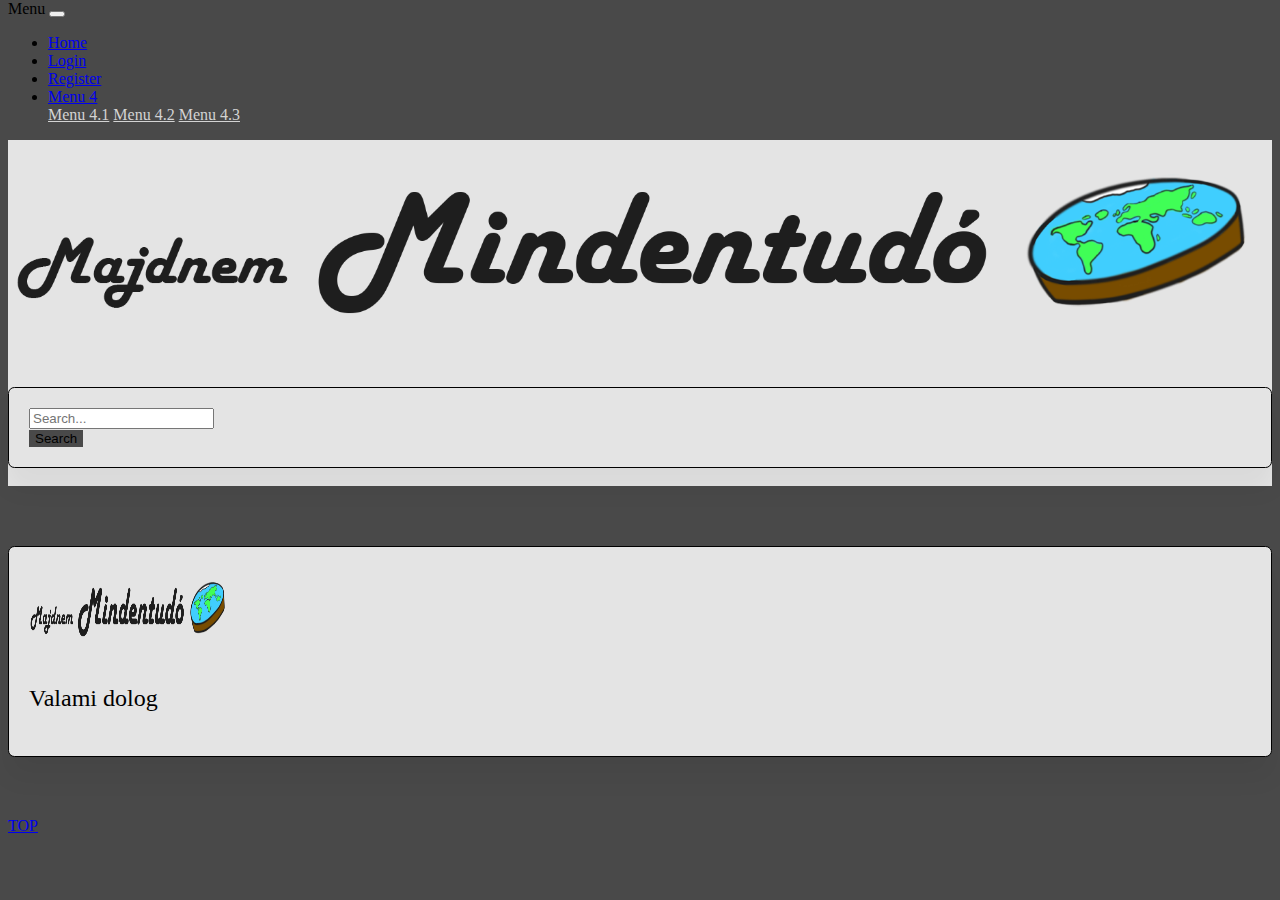
<file: html/guest/index.html>
<!DOCTYPE html>
<html lang="hu-HU">
  <head>
    <meta charset="utf-8" />
    <meta name="viewport" content="width=device-width, initial-scale=1.0" />
    <title>Mindentudó</title>
    <link
      rel="stylesheet"
      href="https://stackpath.bootstrapcdn.com/bootstrap/5.0.0-alpha1/css/bootstrap.min.css"
      integrity="sha384-r4NyP46KrjDleawBgD5tp8Y7UzmLA05oM1iAEQ17CSuDqnUK2+k9luXQOfXJCJ4I"
      crossorigin="anonymous"
    />
    <link rel="stylesheet" href="../../css/css.css" />
  </head>

  <body>
    <!-- A top navigációs menü. -->
    <nav class="navbar navbar-expand-sm navbar-dark sticky-top">
      <span class="navbar-text p-2 text-white">Menu</span>
      <button
        class="navbar-toggler"
        type="button"
        data-toggle="collapse"
        data-target="#collapsibleNavbar"
      >
        <span class="navbar-toggler-icon"></span>
      </button>
      <div class="collapse navbar-collapse" id="collapsibleNavbar">
        <ul class="navbar-nav">
          <!-- A navigációs menü 1. opciója. -->
          <li class="nav-item">
            <a class="nav-link" href="index.html">Home</a>
          </li>
          <!-- A navigációs menü 2. opciója. -->
          <li class="nav-item">
            <a class="nav-link" href="login.html">Login</a>
          </li>
          <!-- A navigációs menü 3. opciója. -->
          <li class="nav-item">
            <a class="nav-link" href="Register.html">Register</a>
          </li>
          <!-- A navigációs menü 3. opciója. -->
          <li class="nav-item dropdown">
            <a
              class="nav-link dropdown-toggle"
              href="#"
              id="navbardrop"
              data-toggle="dropdown"
              >Menu 4</a
            >
            <div class="dropdown-menu">
              <a class="dropdown-item" href="#">Menu 4.1</a>
              <a class="dropdown-item" href="#">Menu 4.2</a>
              <a class="dropdown-item" href="#">Menu 4.3</a>
            </div>
          </li>
        </ul>
      </div>
    </nav>

    <div class="container-fluid top">
      <div class="row">
        <div class="col-sm-12 col-lg-12 order-lg-2 order-sm-2">
          <img src="../../src/logo.png" id="logo" />
        </div>
        <div class="col-sm-12 col-lg order-lg-1 order-sm-1"></div>
        <div class="col-sm-12 col-lg order-lg-3 order-sm-3"></div>
      </div>
      <br />
      <div class="row justify-content-center">
        <div class="col-12 col-md-10 col-lg-8">
          <form class="card card-sm">
            <div class="card-body row no-gutters align-items-center">
              <div class="col-auto">
                <i class="fas fa-search h4 text-body"></i>
              </div>
              <div class="col">
                <input
                  class="form-control form-control-lg form-control-borderless"
                  type="search"
                  placeholder="Search..."
                  id="src_bar"
                />
              </div>
              <div class="col-auto">
                <button
                  class="btn btn-lg btn-success"
                  id="btn_src"
                  type="submit"
                >
                  Search
                </button>
              </div>
            </div>
          </form>
        </div>
      </div>
      <br />
    </div>

    <section class="py-6 bg-light-primary">
      <div class="container">
        <div
          class="row row-cols-lg-3 row-cols-md-2 row-cols-1 text-center justify-content-center px-xl-6 aos-init aos-animate"
          data-aos="fade-up"
        >
          <!-- Cards -->
          <div class="col my-3">
            <a class="card border-hover-primary hover-scale" href="topic.html">
              <div class="card-body">
                <div class="text-primary mb-5">
                  <img src="../../src/logo.png" width="200" height="90" />
                </div>
                <div class="font-weight-bold topic-title mb-3">
                  <p>Valami dolog</p>
                </div>
              </div>
            </a>
          </div>
          <!-- Cards -->
        </div>
      </div>
    </section>

    <nav
      class="navbar navbar-expand-sm navbar-dark fixed-bottom justify-content-end"
    >
      <a class="navbar-brand" href="#top">TOP</a>
    </nav>

    <script
      src="https://cdn.jsdelivr.net/npm/popper.js@1.16.0/dist/umd/popper.min.js"
      integrity="sha384-Q6E9RHvbIyZFJoft+2mJbHaEWldlvI9IOYy5n3zV9zzTtmI3UksdQRVvoxMfooAo"
      crossorigin="anonymous"
    ></script>
    <script
      src="https://stackpath.bootstrapcdn.com/bootstrap/5.0.0-alpha1/js/bootstrap.min.js"
      integrity="sha384-oesi62hOLfzrys4LxRF63OJCXdXDipiYWBnvTl9Y9/TRlw5xlKIEHpNyvvDShgf/"
      crossorigin="anonymous"
    ></script>
  </body>
</html>
</file>
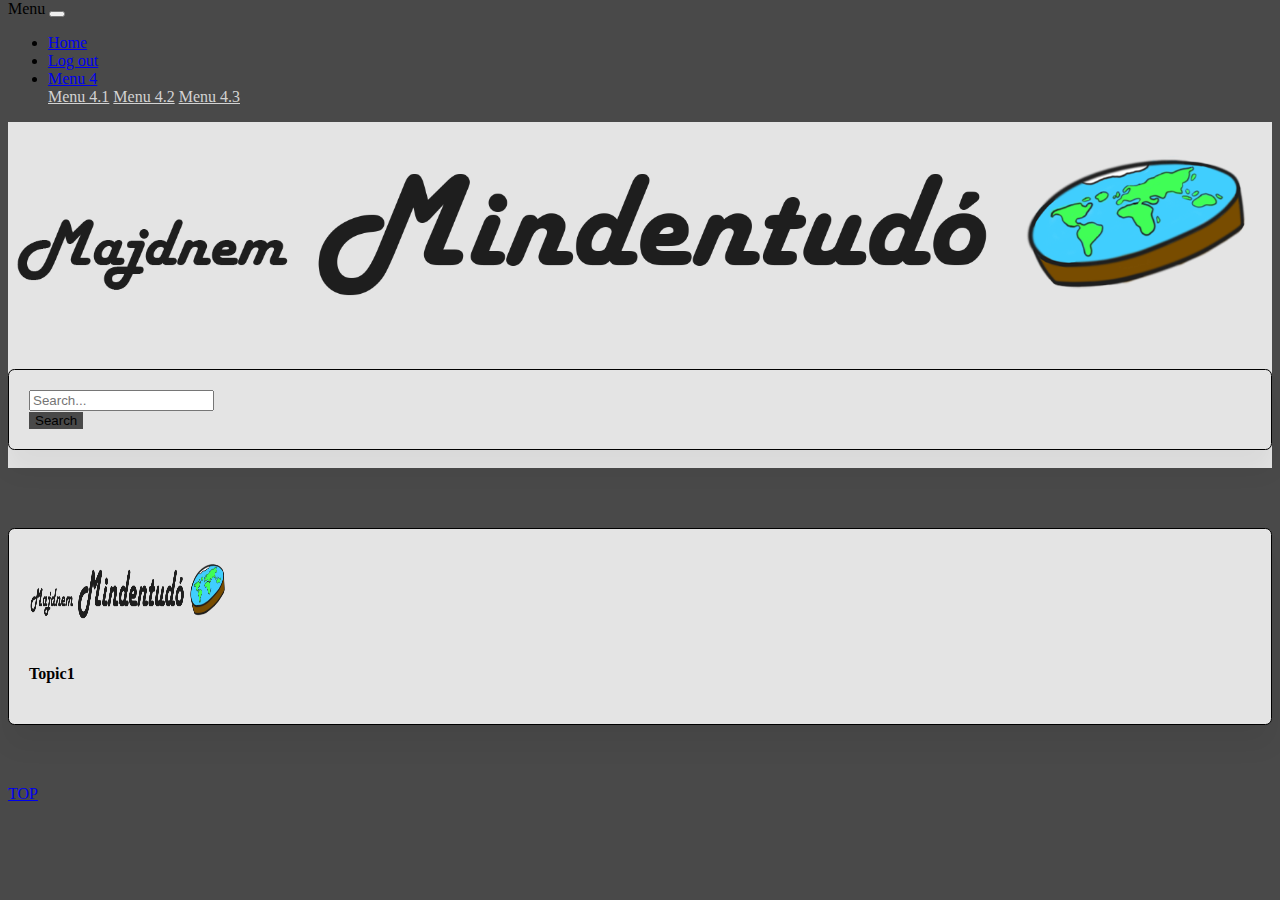
<file: html/user/index.html>
<!DOCTYPE html>
<html lang="hu-HU">
  <head>
    <meta charset="utf-8" />
    <meta name="viewport" content="width=device-width, initial-scale=1.0" />
    <title>Mindentudó</title>
    <link
      rel="stylesheet"
      href="https://stackpath.bootstrapcdn.com/bootstrap/5.0.0-alpha1/css/bootstrap.min.css"
      integrity="sha384-r4NyP46KrjDleawBgD5tp8Y7UzmLA05oM1iAEQ17CSuDqnUK2+k9luXQOfXJCJ4I"
      crossorigin="anonymous"
    />
    <link rel="stylesheet" href="../../css/css.css" />
  </head>

  <body>
    <!-- A top navigációs menü. -->
    <nav class="navbar navbar-expand-sm navbar-dark sticky-top">
      <span class="navbar-text p-2 text-white">Menu</span>
      <button
        class="navbar-toggler"
        type="button"
        data-toggle="collapse"
        data-target="#collapsibleNavbar"
      >
        <span class="navbar-toggler-icon"></span>
      </button>
      <div class="collapse navbar-collapse" id="collapsibleNavbar">
        <ul class="navbar-nav">
          <!-- A navigációs menü 1. opciója. -->
          <li class="nav-item">
            <a class="nav-link" href="index.html">Home</a>
          </li>
          <!-- A navigációs menü 2. opciója. -->
          <li class="nav-item">
            <a class="nav-link" href="../guest/login.html">Log out</a>
          </li>
          <!-- A navigációs menü 3. opciója. -->
          <li class="nav-item dropdown">
            <a
              class="nav-link dropdown-toggle"
              href="#"
              id="navbardrop"
              data-toggle="dropdown"
              >Menu 4</a
            >
            <div class="dropdown-menu">
              <a class="dropdown-item" href="#">Menu 4.1</a>
              <a class="dropdown-item" href="#">Menu 4.2</a>
              <a class="dropdown-item" href="#">Menu 4.3</a>
            </div>
          </li>
        </ul>
      </div>
    </nav>

    <div class="container-fluid top">
      <div class="row">
        <div class="col-sm-12 col-lg-12 order-lg-2 order-sm-2">
          <img src="../../src/logo.png" id="logo" />
        </div>
        <div class="col-sm-12 col-lg order-lg-1 order-sm-1"></div>
        <div class="col-sm-12 col-lg order-lg-3 order-sm-3"></div>
      </div>
      <br />
      <div class="row justify-content-center">
        <div class="col-12 col-md-10 col-lg-8">
          <form class="card card-sm">
            <div class="card-body row no-gutters align-items-center">
              <div class="col-auto">
                <i class="fas fa-search h4 text-body"></i>
              </div>
              <div class="col">
                <input
                  class="form-control form-control-lg form-control-borderless"
                  type="search"
                  placeholder="Search..."
                  id="src_bar"
                />
              </div>
              <div class="col-auto">
                <button
                  class="btn btn-lg btn-success"
                  id="btn_src"
                  type="submit"
                >
                  Search
                </button>
              </div>
            </div>
          </form>
        </div>
      </div>
      <br />
    </div>

    <section class="py-6 bg-light-primary">
      <div class="container">
        <div
          class="row row-cols-lg-3 row-cols-md-2 row-cols-1 text-center justify-content-center px-xl-6 aos-init aos-animate"
          data-aos="fade-up"
        >
          <!-- Cards -->
          <div class="col my-3">
            <div class="card border-hover-primary hover-scale">
              <div class="card-body">
                <div class="text-primary mb-5">
                  <img src="../../src/logo.png" width="200" height="90" />
                </div>
                <h4 class="font-weight-bold mb-3">Topic1</h4>
              </div>
            </div>
          </div>
          <!-- Cards -->
        </div>
      </div>
    </section>

    <nav
      class="navbar navbar-expand-sm navbar-dark fixed-bottom justify-content-end"
    >
      <a class="navbar-brand" href="#top">TOP</a>
    </nav>

    <script
      src="https://cdn.jsdelivr.net/npm/popper.js@1.16.0/dist/umd/popper.min.js"
      integrity="sha384-Q6E9RHvbIyZFJoft+2mJbHaEWldlvI9IOYy5n3zV9zzTtmI3UksdQRVvoxMfooAo"
      crossorigin="anonymous"
    ></script>
    <script
      src="https://stackpath.bootstrapcdn.com/bootstrap/5.0.0-alpha1/js/bootstrap.min.js"
      integrity="sha384-oesi62hOLfzrys4LxRF63OJCXdXDipiYWBnvTl9Y9/TRlw5xlKIEHpNyvvDShgf/"
      crossorigin="anonymous"
    ></script>
  </body>
</html>
</file>
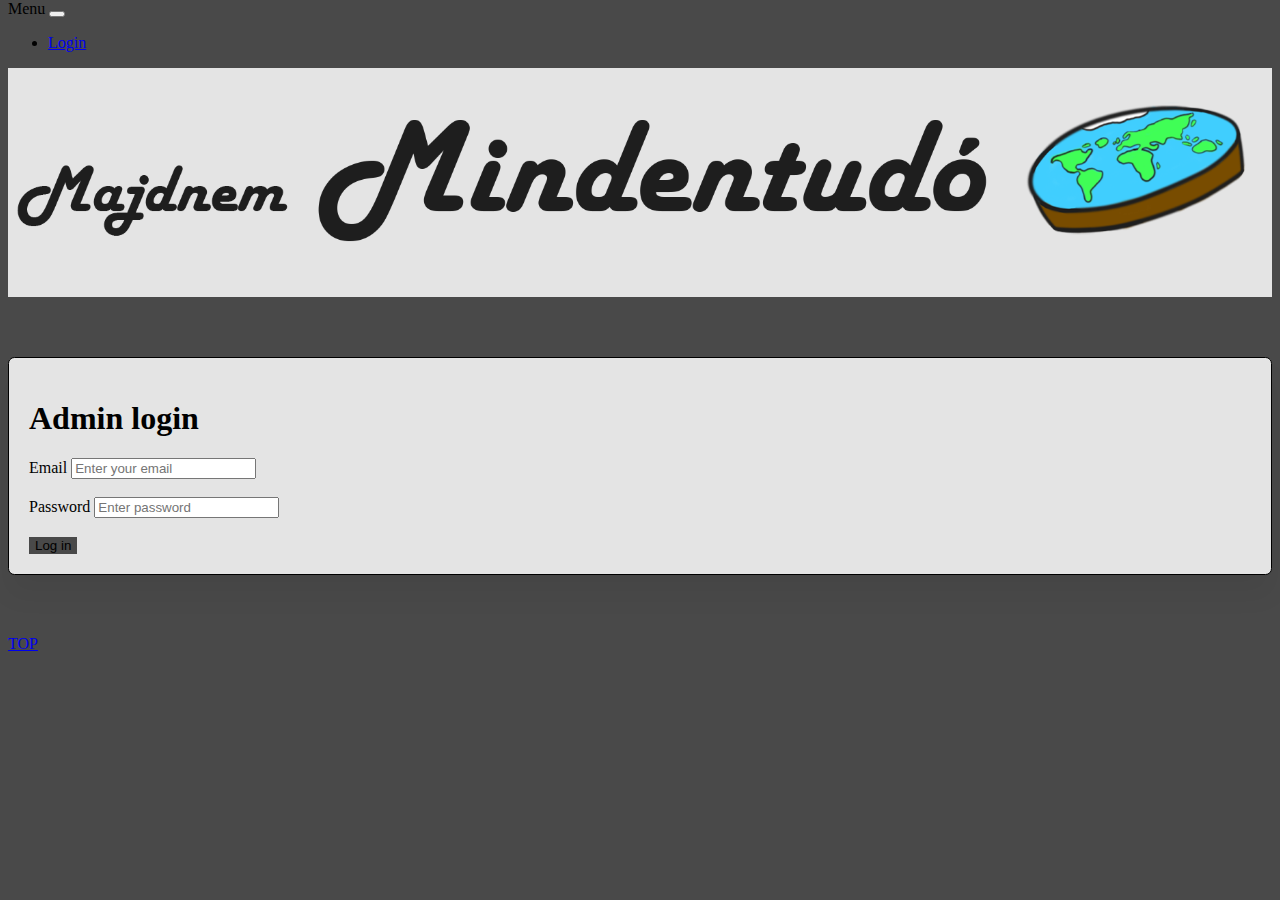
<file: html/admin/login.html>
<!DOCTYPE html>
<html lang="hu-HU">
  <head>
    <meta charset="utf-8" />
    <meta name="viewport" content="width=device-width, initial-scale=1.0" />
    <title>Mindentudó</title>
    <link
      rel="stylesheet"
      href="https://stackpath.bootstrapcdn.com/bootstrap/5.0.0-alpha1/css/bootstrap.min.css"
      integrity="sha384-r4NyP46KrjDleawBgD5tp8Y7UzmLA05oM1iAEQ17CSuDqnUK2+k9luXQOfXJCJ4I"
      crossorigin="anonymous"
    />
    <link rel="stylesheet" href="../../css/css.css" />
  </head>

  <body>
    <!-- A top navigációs menü. -->
    <nav class="navbar navbar-expand-sm navbar-dark sticky-top">
      <span class="navbar-text p-2 text-white">Menu</span>
      <button
        class="navbar-toggler"
        type="button"
        data-toggle="collapse"
        data-target="#collapsibleNavbar"
      >
        <span class="navbar-toggler-icon"></span>
      </button>
      <div class="collapse navbar-collapse" id="collapsibleNavbar">
        <ul class="navbar-nav">
          <!-- A navigációs menü 1. opciója. -->
          <li class="nav-item">
            <a class="nav-link" href="login.html">Login</a>
          </li>
        </ul>
      </div>
    </nav>

    <div class="container-fluid top">
      <div class="row">
        <div class="col-sm-12 col-lg-12 order-lg-2 order-sm-2">
          <img src="../../src/logo.png" id="logo" />
        </div>
        <div class="col-sm-12 col-lg order-lg-1 order-sm-1"></div>
        <div class="col-sm-12 col-lg order-lg-3 order-sm-3"></div>
      </div>
    </div>

    <section class="py-6 bg-light-primary">
      <div class="container">
        <div class="container h-100">
          <div class="row h-100">
            <div class="col-sm-10 col-md-8 col-lg-6 mx-auto d-table h-100">
              <div class="d-table-cell align-middle">
                <div class="card">
                  <div class="card-body">
                    <div class="text-center mt-4">
                      <h1 class="h2">Admin login</h1>
                    </div>
                    <div class="m-sm-4">
                      <form>
                        <div class="form-group">
                          <label>Email</label>
                          <input
                            class="form-control form-control-lg"
                            type="email"
                            name="email"
                            placeholder="Enter your email"
                          />
                        </div>
                        <div class="form-group">
                          <br />
                          <label>Password</label>
                          <input
                            class="form-control form-control-lg"
                            type="password"
                            name="password"
                            placeholder="Enter password"
                          />
                        </div>
                        <div class="text-center mt-3">
                          <br />
                          <button
                            type="submit"
                            class="btn btn-lg btn-primary"
                            id="btn_src"
                          >
                            Log in
                          </button>
                        </div>
                      </form>
                    </div>
                  </div>
                </div>
              </div>
            </div>
          </div>
        </div>
      </div>
    </section>

    <nav
      class="navbar navbar-expand-sm navbar-dark fixed-bottom justify-content-end"
    >
      <a class="navbar-brand" href="#top">TOP</a>
    </nav>

    <script
      src="https://cdn.jsdelivr.net/npm/popper.js@1.16.0/dist/umd/popper.min.js"
      integrity="sha384-Q6E9RHvbIyZFJoft+2mJbHaEWldlvI9IOYy5n3zV9zzTtmI3UksdQRVvoxMfooAo"
      crossorigin="anonymous"
    ></script>
    <script
      src="https://stackpath.bootstrapcdn.com/bootstrap/5.0.0-alpha1/js/bootstrap.min.js"
      integrity="sha384-oesi62hOLfzrys4LxRF63OJCXdXDipiYWBnvTl9Y9/TRlw5xlKIEHpNyvvDShgf/"
      crossorigin="anonymous"
    ></script>
  </body>
</html>
</file>
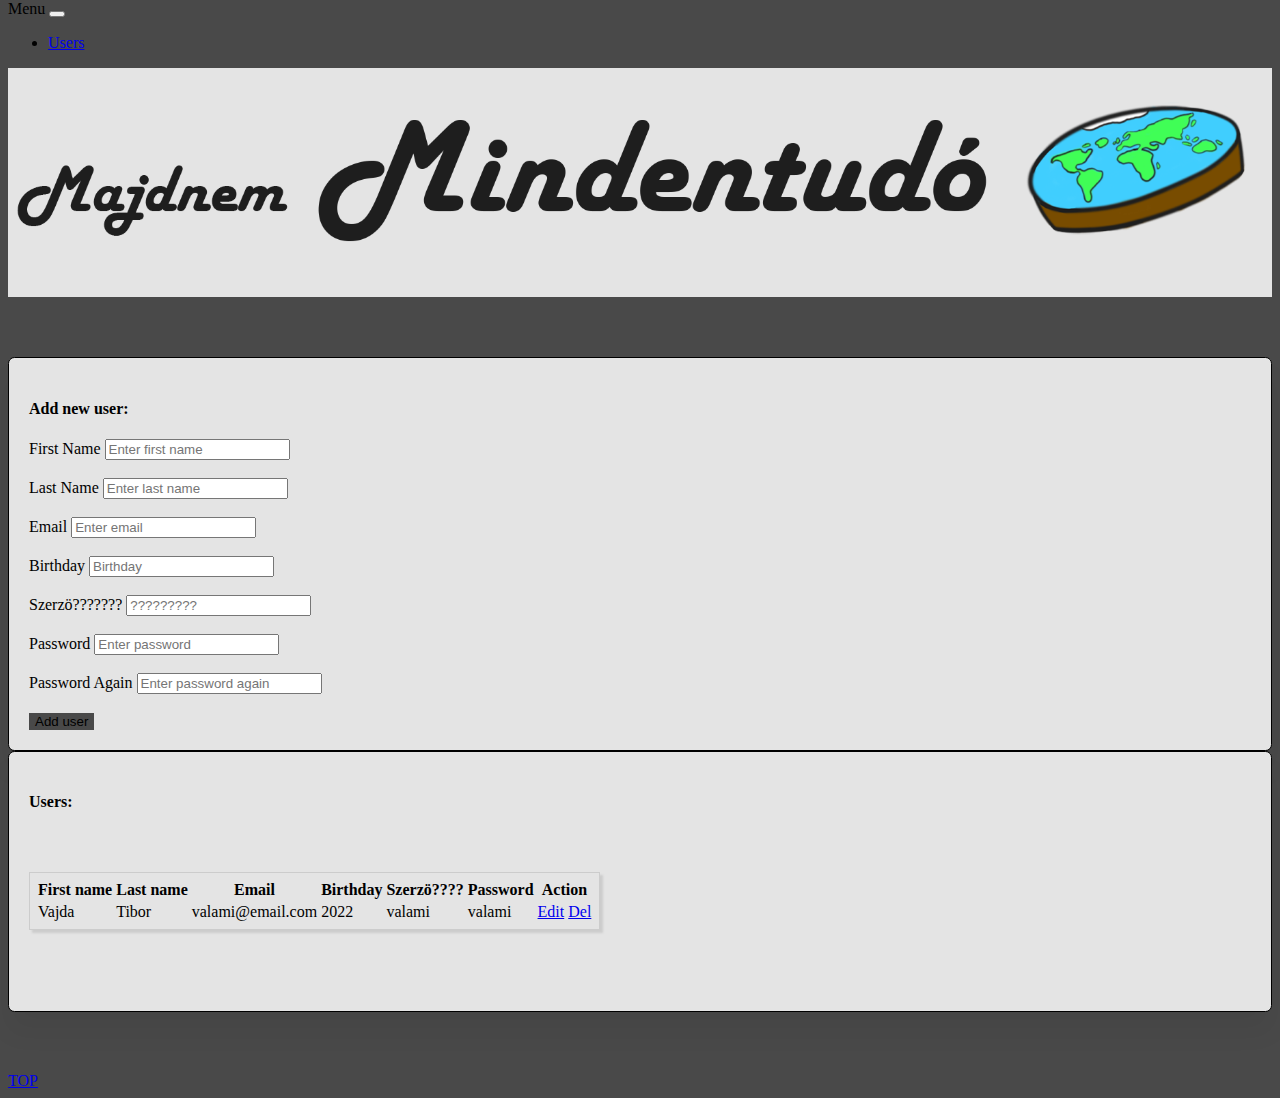
<file: html/admin/user_list.html>
<!DOCTYPE html>
<html lang="hu-HU">
  <head>
    <meta charset="utf-8" />
    <meta name="viewport" content="width=device-width, initial-scale=1.0" />
    <title>Mindentudó</title>
    <link
      rel="stylesheet"
      href="https://stackpath.bootstrapcdn.com/bootstrap/5.0.0-alpha1/css/bootstrap.min.css"
      integrity="sha384-r4NyP46KrjDleawBgD5tp8Y7UzmLA05oM1iAEQ17CSuDqnUK2+k9luXQOfXJCJ4I"
      crossorigin="anonymous"
    />
    <link rel="stylesheet" href="../../css/css.css" />
  </head>

  <body>
    <!-- A top navigációs menü. -->
    <nav class="navbar navbar-expand-sm navbar-dark sticky-top">
      <span class="navbar-text p-2 text-white">Menu</span>
      <button
        class="navbar-toggler"
        type="button"
        data-toggle="collapse"
        data-target="#collapsibleNavbar"
      >
        <span class="navbar-toggler-icon"></span>
      </button>
      <div class="collapse navbar-collapse" id="collapsibleNavbar">
        <ul class="navbar-nav">
          <!-- A navigációs menü 1. opciója. -->
          <li class="nav-item">
            <a class="nav-link" href="user_list.html">Users</a>
          </li>
        </ul>
      </div>
    </nav>

    <div class="container-fluid top">
      <div class="row">
        <div class="col-sm-12 col-lg-12 order-lg-2 order-sm-2">
          <img src="../../src/logo.png" id="logo" />
        </div>
        <div class="col-sm-12 col-lg order-lg-1 order-sm-1"></div>
        <div class="col-sm-12 col-lg order-lg-3 order-sm-3"></div>
      </div>
    </div>

    <section class="py-6 bg-light-primary">
      <div class="container">
        <div
          class="row row-cols-lg- row-cols-md-2 row-cols-1 text-center justify-content-center px-xl-6 aos-init aos-animate"
          data-aos="fade-up"
        >
          <div class="col my-3">
            <div class="card border-hover-primary hover-scale">
              <div class="card-body">
                <h4 class="font-weight-bold mb-3">Add new user:</h4>
                <div class="m-sm-4">
                  <form>
                    <div class="form-group">
                      <label>First Name</label>
                      <input
                        class="form-control form-control-lg"
                        type="text"
                        name="first_name"
                        placeholder="Enter first name"
                      />
                    </div>
                    <div class="form-group">
                      <br />
                      <label>Last Name</label>
                      <input
                        class="form-control form-control-lg"
                        type="text"
                        name="last_name"
                        placeholder="Enter last name"
                      />
                    </div>
                    <div class="form-group">
                      <br />
                      <label>Email</label>
                      <input
                        class="form-control form-control-lg"
                        type="email"
                        name="email"
                        placeholder="Enter email"
                      />
                    </div>
                    <div class="form-group">
                      <br />
                      <label>Birthday</label>
                      <input
                        class="form-control form-control-lg"
                        type="text"
                        name="bday"
                        placeholder="Birthday"
                      />
                    </div>
                    <div class="form-group">
                      <br />
                      <label>Szerzö???????</label>
                      <input
                        class="form-control form-control-lg"
                        type="text"
                        name="szerzö"
                        placeholder="?????????"
                      />
                    </div>
                    <div class="form-group">
                      <br />
                      <label>Password</label>
                      <input
                        class="form-control form-control-lg"
                        type="password"
                        name="password"
                        placeholder="Enter password"
                      />
                    </div>
                    <div class="form-group">
                      <br />
                      <label>Password Again</label>
                      <input
                        class="form-control form-control-lg"
                        type="password"
                        name="password_again"
                        placeholder="Enter password again"
                      />
                    </div>
                    <div class="text-center mt-3">
                      <br />
                      <button
                        type="submit"
                        class="btn btn-lg btn-primary"
                        id="btn_src"
                      >
                        Add user
                      </button>
                    </div>
                  </form>
                </div>
              </div>
            </div>
          </div>
          <div class="col my-3">
            <div class="card border-hover-primary hover-scale">
              <div class="card-body">
                <h4 class="font-weight-bold mb-3">Users:</h4>
                <div class="custyle">
                  <table class="table table-striped custab">
                    <thead>
                      <tr>
                        <th>First name</th>
                        <th>Last name</th>
                        <th>Email</th>
                        <th>Birthday</th>
                        <th>Szerzö????</th>
                        <th>Password</th>
                        <th class="text-center">Action</th>
                      </tr>
                    </thead>
                    <!-- Hogy pakolod bele a databaseből??? -->
                    <tr>
                      <td>Vajda</td>
                      <td>Tibor</td>
                      <td>valami@email.com</td>
                      <td>2022</td>
                      <td>valami</td>
                      <td>valami</td>
                      <td>
                        <a class="btn btn-info btn-xs" href="#"
                          ><span class="glyphicon glyphicon-edit"></span>
                          Edit</a
                        >
                        <a href="#" class="btn btn-danger btn-xs"
                          ><span class="glyphicon glyphicon-remove"></span>
                          Del</a
                        >
                      </td>
                    </tr>
                  </table>
                </div>
              </div>
            </div>
          </div>
        </div>
      </div>
    </section>

    <nav
      class="navbar navbar-expand-sm navbar-dark fixed-bottom justify-content-end"
    >
      <a class="navbar-brand" href="#top">TOP</a>
    </nav>

    <script
      src="https://cdn.jsdelivr.net/npm/popper.js@1.16.0/dist/umd/popper.min.js"
      integrity="sha384-Q6E9RHvbIyZFJoft+2mJbHaEWldlvI9IOYy5n3zV9zzTtmI3UksdQRVvoxMfooAo"
      crossorigin="anonymous"
    ></script>
    <script
      src="https://stackpath.bootstrapcdn.com/bootstrap/5.0.0-alpha1/js/bootstrap.min.js"
      integrity="sha384-oesi62hOLfzrys4LxRF63OJCXdXDipiYWBnvTl9Y9/TRlw5xlKIEHpNyvvDShgf/"
      crossorigin="anonymous"
    ></script>
  </body>
</html>
</file>
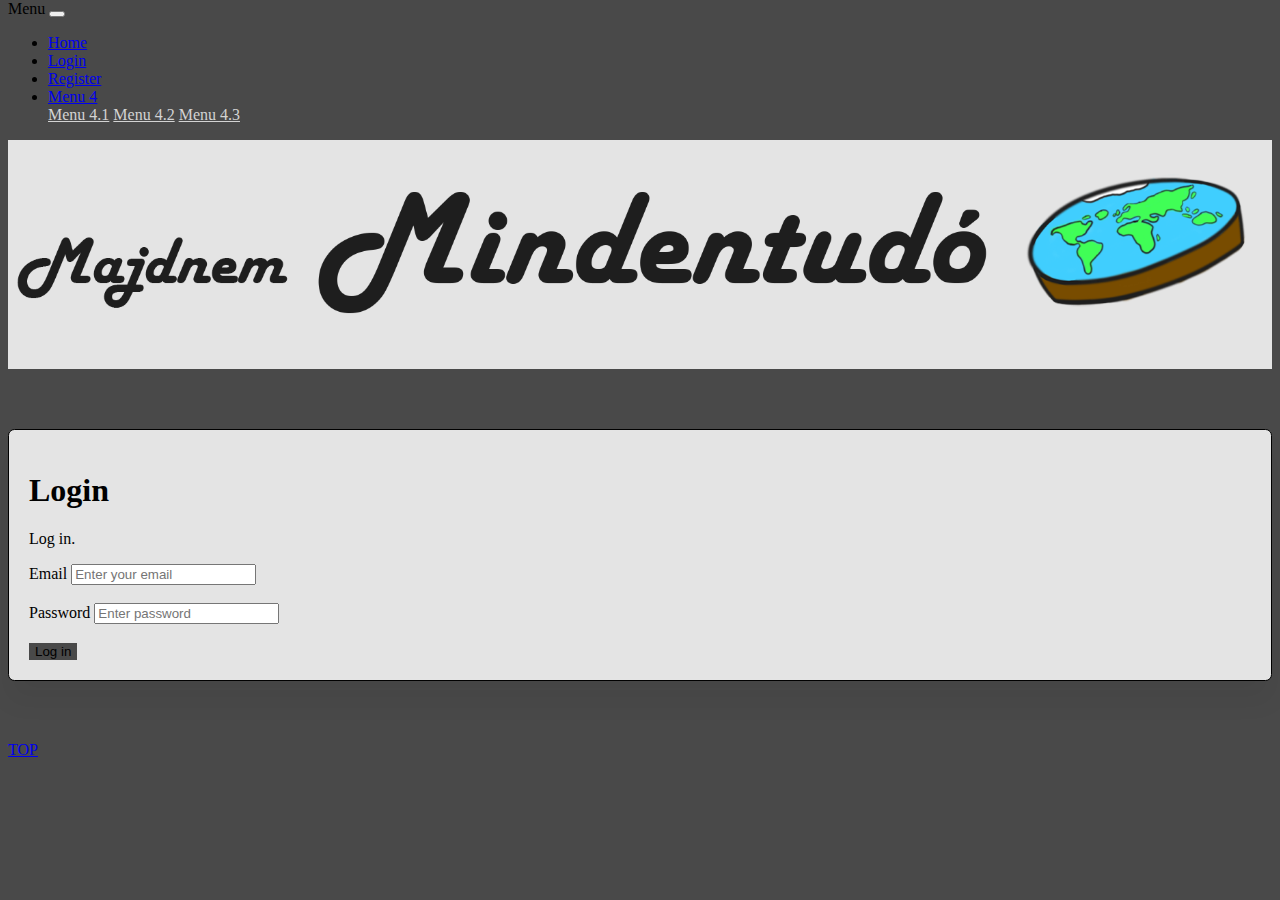
<file: html/guest/login.html>
<!DOCTYPE html>
<html lang="hu-HU">
<head>
    <meta charset="utf-8">
    <meta name="viewport" content="width=device-width, initial-scale=1.0">
    <title>Mindentudó</title>
    <link rel="stylesheet" href="https://stackpath.bootstrapcdn.com/bootstrap/5.0.0-alpha1/css/bootstrap.min.css" integrity="sha384-r4NyP46KrjDleawBgD5tp8Y7UzmLA05oM1iAEQ17CSuDqnUK2+k9luXQOfXJCJ4I" crossorigin="anonymous">
    <link rel="stylesheet" href="../../css/css.css">
</head>

<body>

    <!-- A top navigációs menü. -->
    <nav class="navbar navbar-expand-sm navbar-dark sticky-top">
        <span class="navbar-text p-2 text-white">Menu</span>
        <button class="navbar-toggler" type="button" data-toggle="collapse" data-target="#collapsibleNavbar">
            <span class="navbar-toggler-icon"></span>
        </button>
        <div class="collapse navbar-collapse" id="collapsibleNavbar">
            <ul class="navbar-nav">
                <!-- A navigációs menü 1. opciója. -->
                <li class="nav-item">
                    <a class="nav-link" href="index.html">Home</a>
                </li>
                <!-- A navigációs menü 2. opciója. -->
                <li class="nav-item">
                    <a class="nav-link" href="login.html">Login</a>
                </li>
                <!-- A navigációs menü 3. opciója. -->
                <li class="nav-item">
                    <a class="nav-link" href="Register.html">Register</a>
                </li>
                <!-- A navigációs menü 3. opciója. -->
                <li class="nav-item dropdown">
                    <a class="nav-link dropdown-toggle" href="#" id="navbardrop" data-toggle="dropdown">Menu 4</a>
                    <div class="dropdown-menu">
                        <a class="dropdown-item" href="#">Menu 4.1</a>
                        <a class="dropdown-item" href="#">Menu 4.2</a>
                        <a class="dropdown-item " href="#">Menu 4.3</a>
                    </div>
                </li>
            </ul>
        </div>
    </nav>

    <div class="container-fluid top">
        <div class="row">
            <div class="col-sm-12 col-lg-12 order-lg-2 order-sm-2">
                <img src="../../src/logo.png" id="logo">
            </div>
            <div class="col-sm-12 col-lg order-lg-1 order-sm-1">

            </div>
            <div class="col-sm-12 col-lg order-lg-3 order-sm-3">

            </div>
        </div>
    </div>




    <section class="py-6 bg-light-primary">
        <div class="container">
            <div class="container h-100">
                <div class="row h-100">
                    <div class="col-sm-10 col-md-8 col-lg-6 mx-auto d-table h-100">
                        <div class="d-table-cell align-middle">

                            <div class="card">
                                <div class="card-body">
                                    <div class="text-center mt-4">
                                        <h1 class="h2">Login</h1>
                                        <p class="lead">
                                            Log in.
                                        </p>
                                    </div>
                                    <div class="m-sm-4">
                                        <form>
                                            <div class="form-group">
                                                <label>Email</label>
                                                <input class="form-control form-control-lg" type="email" name="email" placeholder="Enter your email">
                                            </div>
                                            <div class="form-group">
                                                <br>
                                                <label>Password</label>
                                                <input class="form-control form-control-lg" type="password" name="password" placeholder="Enter password">
                                            </div>
                                            <div class="text-center mt-3">
                                                <br>
                                                <button type="submit" class="btn btn-lg btn-primary" id="btn_src">Log in</button>
                                            </div>
                                        </form>
                                    </div>
                                </div>
                            </div>

                        </div>
                    </div>
                </div>
            </div>
        </div>
    </section>

    <nav class="navbar navbar-expand-sm navbar-dark fixed-bottom justify-content-end">
        <a class="navbar-brand" href="#top">TOP</a>
    </nav>

    <script src="https://cdn.jsdelivr.net/npm/popper.js@1.16.0/dist/umd/popper.min.js" integrity="sha384-Q6E9RHvbIyZFJoft+2mJbHaEWldlvI9IOYy5n3zV9zzTtmI3UksdQRVvoxMfooAo" crossorigin="anonymous"></script>
    <script src="https://stackpath.bootstrapcdn.com/bootstrap/5.0.0-alpha1/js/bootstrap.min.js" integrity="sha384-oesi62hOLfzrys4LxRF63OJCXdXDipiYWBnvTl9Y9/TRlw5xlKIEHpNyvvDShgf/" crossorigin="anonymous"></script>
</body></html>
</file>
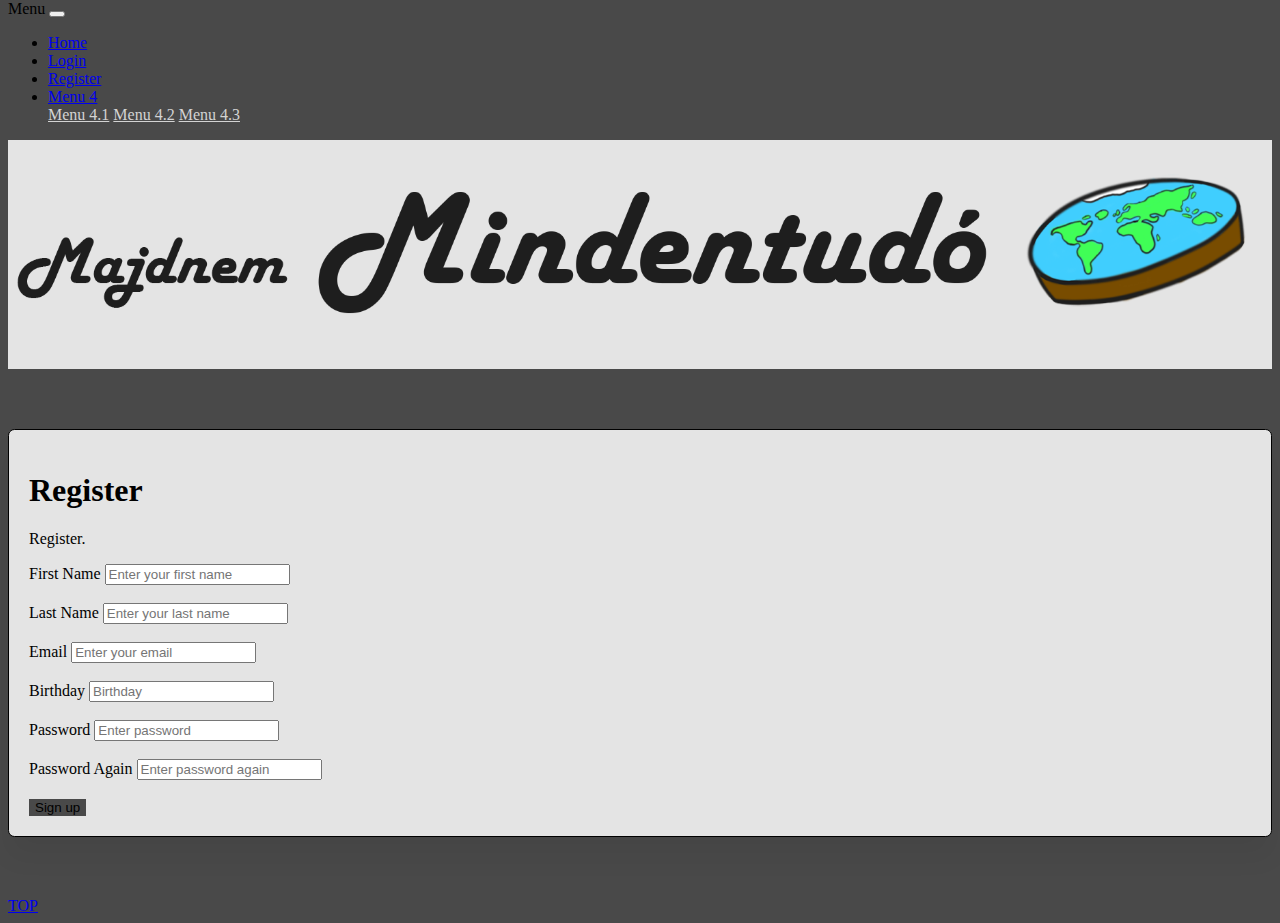
<file: html/guest/register.html>
<!DOCTYPE html>
<html lang="hu-HU">
  <head>
    <meta charset="utf-8" />
    <meta name="viewport" content="width=device-width, initial-scale=1.0" />
    <title>Mindentudó</title>
    <link
      rel="stylesheet"
      href="https://stackpath.bootstrapcdn.com/bootstrap/5.0.0-alpha1/css/bootstrap.min.css"
      integrity="sha384-r4NyP46KrjDleawBgD5tp8Y7UzmLA05oM1iAEQ17CSuDqnUK2+k9luXQOfXJCJ4I"
      crossorigin="anonymous"
    />
    <link rel="stylesheet" href="../../css/css.css" />
  </head>

  <body>
    <!-- A top navigációs menü. -->
    <nav class="navbar navbar-expand-sm navbar-dark sticky-top">
      <span class="navbar-text p-2 text-white">Menu</span>
      <button
        class="navbar-toggler"
        type="button"
        data-toggle="collapse"
        data-target="#collapsibleNavbar"
      >
        <span class="navbar-toggler-icon"></span>
      </button>
      <div class="collapse navbar-collapse" id="collapsibleNavbar">
        <ul class="navbar-nav">
          <!-- A navigációs menü 1. opciója. -->
          <li class="nav-item">
            <a class="nav-link" href="index.html">Home</a>
          </li>
          <!-- A navigációs menü 2. opciója. -->
          <li class="nav-item">
            <a class="nav-link" href="login.html">Login</a>
          </li>
          <!-- A navigációs menü 3. opciója. -->
          <li class="nav-item">
            <a class="nav-link" href="Register.html">Register</a>
          </li>
          <!-- A navigációs menü 3. opciója. -->
          <li class="nav-item dropdown">
            <a
              class="nav-link dropdown-toggle"
              href="#"
              id="navbardrop"
              data-toggle="dropdown"
              >Menu 4</a
            >
            <div class="dropdown-menu">
              <a class="dropdown-item" href="#">Menu 4.1</a>
              <a class="dropdown-item" href="#">Menu 4.2</a>
              <a class="dropdown-item" href="#">Menu 4.3</a>
            </div>
          </li>
        </ul>
      </div>
    </nav>

    <div class="container-fluid top">
      <div class="row">
        <div class="col-sm-12 col-lg-12 order-lg-2 order-sm-2">
          <img src="../../src/logo.png" id="logo" />
        </div>
        <div class="col-sm-12 col-lg order-lg-1 order-sm-1"></div>
        <div class="col-sm-12 col-lg order-lg-3 order-sm-3"></div>
      </div>
    </div>

    <section class="py-6 bg-light-primary">
      <div class="container">
        <div class="container h-100">
          <div class="row h-100">
            <div class="col-sm-10 col-md-8 col-lg-6 mx-auto d-table h-100">
              <div class="d-table-cell align-middle">
                <div class="card">
                  <div class="card-body">
                    <div class="text-center mt-4">
                      <h1 class="h2">Register</h1>
                      <p class="lead">Register.</p>
                    </div>
                    <div class="m-sm-4">
                      <form>
                        <div class="form-group">
                          <label>First Name</label>
                          <input
                            class="form-control form-control-lg"
                            type="text"
                            name="first_name"
                            placeholder="Enter your first name"
                          />
                        </div>
                        <div class="form-group">
                          <br />
                          <label>Last Name</label>
                          <input
                            class="form-control form-control-lg"
                            type="text"
                            name="last_name"
                            placeholder="Enter your last name"
                          />
                        </div>
                        <div class="form-group">
                          <br />
                          <label>Email</label>
                          <input
                            class="form-control form-control-lg"
                            type="email"
                            name="email"
                            placeholder="Enter your email"
                          />
                        </div>
                        <div class="form-group">
                          <br />
                          <label>Birthday</label>
                          <input
                            class="form-control form-control-lg"
                            type="text"
                            name="email"
                            placeholder="Birthday"
                          />
                        </div>
                        <div class="form-group">
                          <br />
                          <label>Password</label>
                          <input
                            class="form-control form-control-lg"
                            type="password"
                            name="password"
                            placeholder="Enter password"
                          />
                        </div>
                        <div class="form-group">
                          <br />
                          <label>Password Again</label>
                          <input
                            class="form-control form-control-lg"
                            type="password"
                            name="password_again"
                            placeholder="Enter password again"
                          />
                        </div>
                        <div class="text-center mt-3">
                          <br />
                          <button
                            type="submit"
                            class="btn btn-lg btn-primary"
                            id="btn_src"
                          >
                            Sign up
                          </button>
                        </div>
                      </form>
                    </div>
                  </div>
                </div>
              </div>
            </div>
          </div>
        </div>
      </div>
    </section>

    <nav
      class="navbar navbar-expand-sm navbar-dark fixed-bottom justify-content-end"
    >
      <a class="navbar-brand" href="#top">TOP</a>
    </nav>

    <script
      src="https://cdn.jsdelivr.net/npm/popper.js@1.16.0/dist/umd/popper.min.js"
      integrity="sha384-Q6E9RHvbIyZFJoft+2mJbHaEWldlvI9IOYy5n3zV9zzTtmI3UksdQRVvoxMfooAo"
      crossorigin="anonymous"
    ></script>
    <script
      src="https://stackpath.bootstrapcdn.com/bootstrap/5.0.0-alpha1/js/bootstrap.min.js"
      integrity="sha384-oesi62hOLfzrys4LxRF63OJCXdXDipiYWBnvTl9Y9/TRlw5xlKIEHpNyvvDShgf/"
      crossorigin="anonymous"
    ></script>
  </body>
</html>
</file>
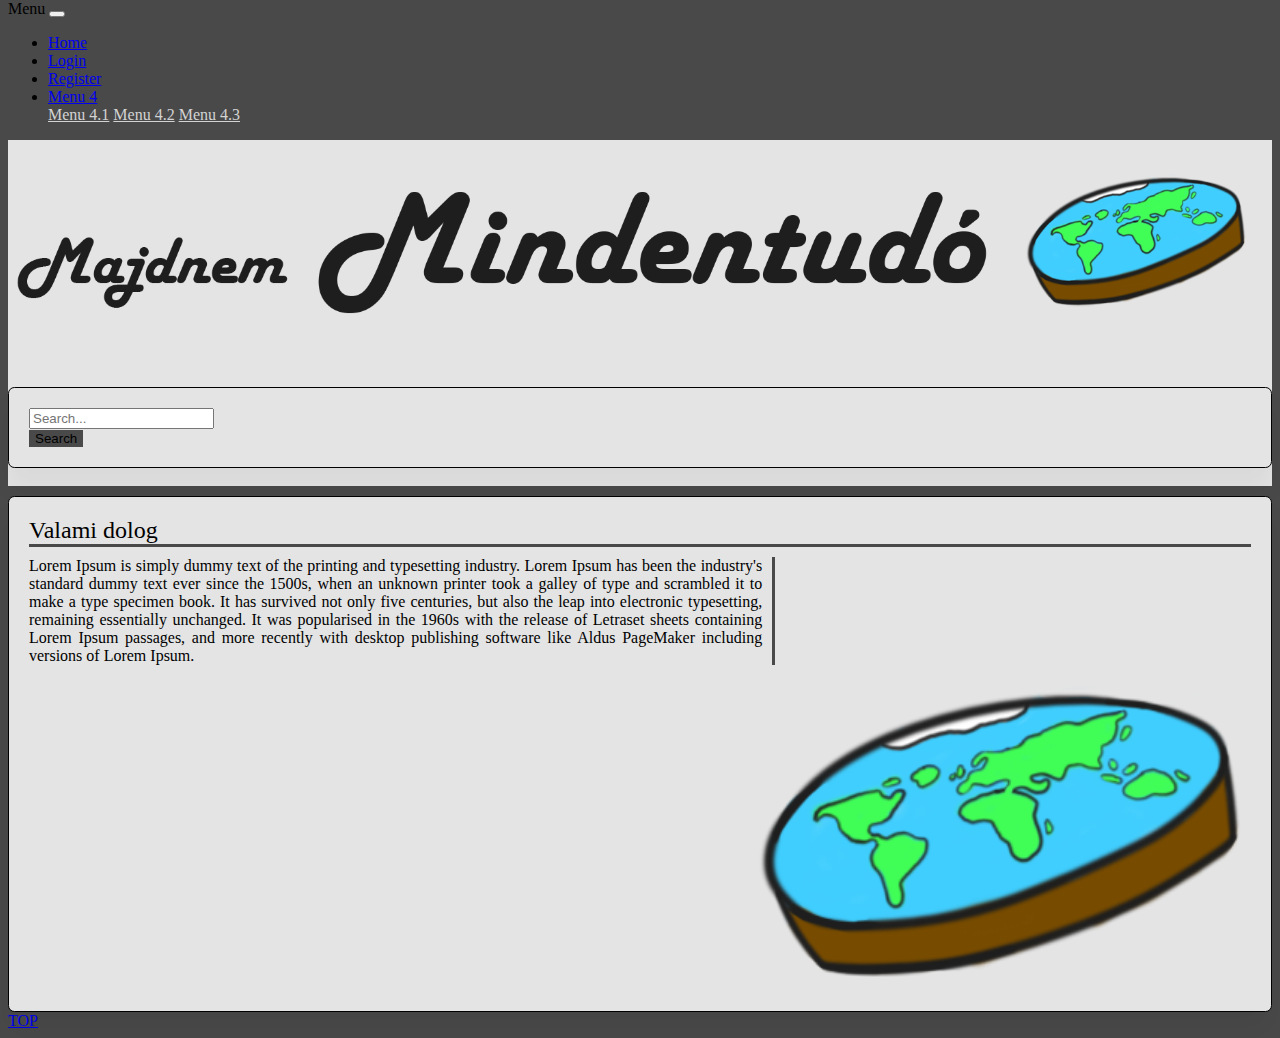
<file: html/guest/topic.html>
<!DOCTYPE html>
<html lang="hu-HU">
  <head>
    <meta charset="utf-8" />
    <meta name="viewport" content="width=device-width, initial-scale=1.0" />
    <title>Mindentudó</title>
    <link
      rel="stylesheet"
      href="https://stackpath.bootstrapcdn.com/bootstrap/5.0.0-alpha1/css/bootstrap.min.css"
      integrity="sha384-r4NyP46KrjDleawBgD5tp8Y7UzmLA05oM1iAEQ17CSuDqnUK2+k9luXQOfXJCJ4I"
      crossorigin="anonymous"
    />
    <link rel="stylesheet" href="../../css/css.css" />
  </head>

  <body>
    <!-- A top navigációs menü. -->
    <nav class="navbar navbar-expand-sm navbar-dark sticky-top">
      <span class="navbar-text p-2 text-white">Menu</span>
      <button
        class="navbar-toggler"
        type="button"
        data-toggle="collapse"
        data-target="#collapsibleNavbar"
      >
        <span class="navbar-toggler-icon"></span>
      </button>
      <div class="collapse navbar-collapse" id="collapsibleNavbar">
        <ul class="navbar-nav">
          <!-- A navigációs menü 1. opciója. -->
          <li class="nav-item">
            <a class="nav-link" href="index.html">Home</a>
          </li>
          <!-- A navigációs menü 2. opciója. -->
          <li class="nav-item">
            <a class="nav-link" href="login.html">Login</a>
          </li>
          <!-- A navigációs menü 3. opciója. -->
          <li class="nav-item">
            <a class="nav-link" href="Register.html">Register</a>
          </li>
          <!-- A navigációs menü 3. opciója. -->
          <li class="nav-item dropdown">
            <a
              class="nav-link dropdown-toggle"
              href="#"
              id="navbardrop"
              data-toggle="dropdown"
              >Menu 4</a
            >
            <div class="dropdown-menu">
              <a class="dropdown-item" href="#">Menu 4.1</a>
              <a class="dropdown-item" href="#">Menu 4.2</a>
              <a class="dropdown-item" href="#">Menu 4.3</a>
            </div>
          </li>
        </ul>
      </div>
    </nav>

    <div class="container-fluid top">
      <div class="row">
        <div class="col-sm-12 col-lg-12 order-lg-2 order-sm-2">
          <img src="../../src/logo.png" id="logo" />
        </div>
        <div class="col-sm-12 col-lg order-lg-1 order-sm-1"></div>
        <div class="col-sm-12 col-lg order-lg-3 order-sm-3"></div>
      </div>
      <br />
      <div class="row justify-content-center">
        <div class="col-12 col-md-10 col-lg-8">
          <form class="card card-sm">
            <div class="card-body row no-gutters align-items-center">
              <div class="col-auto">
                <i class="fas fa-search h4 text-body"></i>
              </div>
              <div class="col">
                <input
                  class="form-control form-control-lg form-control-borderless"
                  type="search"
                  placeholder="Search..."
                  id="src_bar"
                />
              </div>
              <div class="col-auto">
                <button
                  class="btn btn-lg btn-success"
                  id="btn_src"
                  type="submit"
                >
                  Search
                </button>
              </div>
            </div>
          </form>
        </div>
      </div>
      <br />
    </div>

    <div class="row justify-content-center">
      <div
        class="card-topic border-hover-primary hover-scale col-12 col-md-10 col-lg-8"
      >
        <div class="card-body">
          <div class="font-weight-bold topic-title">Valami dolog</div>
          <div class="line-horizontal"></div>
          <div class="topic-body">
            Lorem Ipsum is simply dummy text of the printing and typesetting
            industry. Lorem Ipsum has been the industry's standard dummy text
            ever since the 1500s, when an unknown printer took a galley of type
            and scrambled it to make a type specimen book. It has survived not
            only five centuries, but also the leap into electronic typesetting,
            remaining essentially unchanged. It was popularised in the 1960s
            with the release of Letraset sheets containing Lorem Ipsum passages,
            and more recently with desktop publishing software like Aldus
            PageMaker including versions of Lorem Ipsum.
          </div>
          <div class="topic-logobox">
            <img src="../../src/small.png" class="topic-logo" />
          </div>
        </div>
      </div>
    </div>

    <nav
      class="navbar navbar-expand-sm navbar-dark fixed-bottom justify-content-end"
    >
      <a class="navbar-brand" href="#top">TOP</a>
    </nav>

    <script
      src="https://cdn.jsdelivr.net/npm/popper.js@1.16.0/dist/umd/popper.min.js"
      integrity="sha384-Q6E9RHvbIyZFJoft+2mJbHaEWldlvI9IOYy5n3zV9zzTtmI3UksdQRVvoxMfooAo"
      crossorigin="anonymous"
    ></script>
    <script
      src="https://stackpath.bootstrapcdn.com/bootstrap/5.0.0-alpha1/js/bootstrap.min.js"
      integrity="sha384-oesi62hOLfzrys4LxRF63OJCXdXDipiYWBnvTl9Y9/TRlw5xlKIEHpNyvvDShgf/"
      crossorigin="anonymous"
    ></script>
  </body>
</html>
</file>
<file: css/css.css>
body {
  margin-top: 0px;
  background-color: #494949;
}

.top {
  background-color: #e4e4e4;
}

.navbar {
  background-color: #494949 !important;
}

.dropdown-menu {
  background-color: #494949;
}

.dropdown-item:active {
  background-color: #e4e4e4;
  color: lightgray;
}

.dropdown-item:visited {
  background-color: #494949;
  color: lightgray;
}

.dropdown-item:link {
  background-color: #494949;
  color: lightgray;
}

#logo {
  width: 100%;
  height: 100%;
}

#btn_src {
  background-color: #494949;
  border: black;
}

.bg-light-primary {
  background-color: #494949 !important;
}

.pb-6,
.py-6 {
  padding-bottom: 3.75rem !important;
  height: 100%;
}

.pt-6,
.py-6 {
  padding-top: 3.75rem !important;
}

.hover-scale,
.hover-scale:hover {
  transition: transform 0.2s ease-in;
}

.card {
  position: relative;
  display: flex;
  flex-direction: column;
  min-width: 0;
  word-wrap: break-word;
  background-color: #e4e4e4;
  background-clip: border-box;
  border: 1px solid black;
  border-radius: 0.4rem;
  box-shadow: 0 20px 27px 0 rgb(0 0 0 / 5%);
}

.card-topic {
  margin-top: 10px;
  position: relative;
  display: flex;
  flex-direction: column;
  min-width: 0;
  word-wrap: break-word;
  background-color: #e4e4e4;
  background-clip: border-box;
  border: 1px solid black;
  border-radius: 0.4rem;
  box-shadow: 0 20px 27px 0 rgb(0 0 0 / 5%);
}

.card-body {
  flex: 1 1 auto;
  min-height: 1px;
  padding: 1.25rem;
}

#logo {
  width: 100;
}

.custab {
  border: 1px solid #ccc;
  padding: 5px;
  margin: 5% 0;
  box-shadow: 3px 3px 2px #ccc;
  transition: 0.5s;
}

.custab:hover {
  box-shadow: 3px 3px 0px transparent;
  transition: 0.5s;
}

.line-horizontal {
  width: 100%;
  height: 3px;
  background-color: #494949;
}

.topic-title {
  font-size: 24px;
}

.topic-body {
  width: 60%;
  text-align: justify;
  border-right: 3px solid #494949;
  margin-top: 10px;
  padding-right: 10px;
  float: left;
}

.topic-logobox {
  width: 40%;
  margin-top: 10px;
  padding: 10px;
  float: right;
}
.topic-logo {
  width: 100%;
}

a.card:visited {
  text-decoration: none;
  color: black;
}
a.card:active {
  text-decoration: none;
  color: black;
}
a.card:hover {
  text-decoration: none;
  color: black;
}
a.card:link {
  text-decoration: none;
  color: black;
}
</file>
